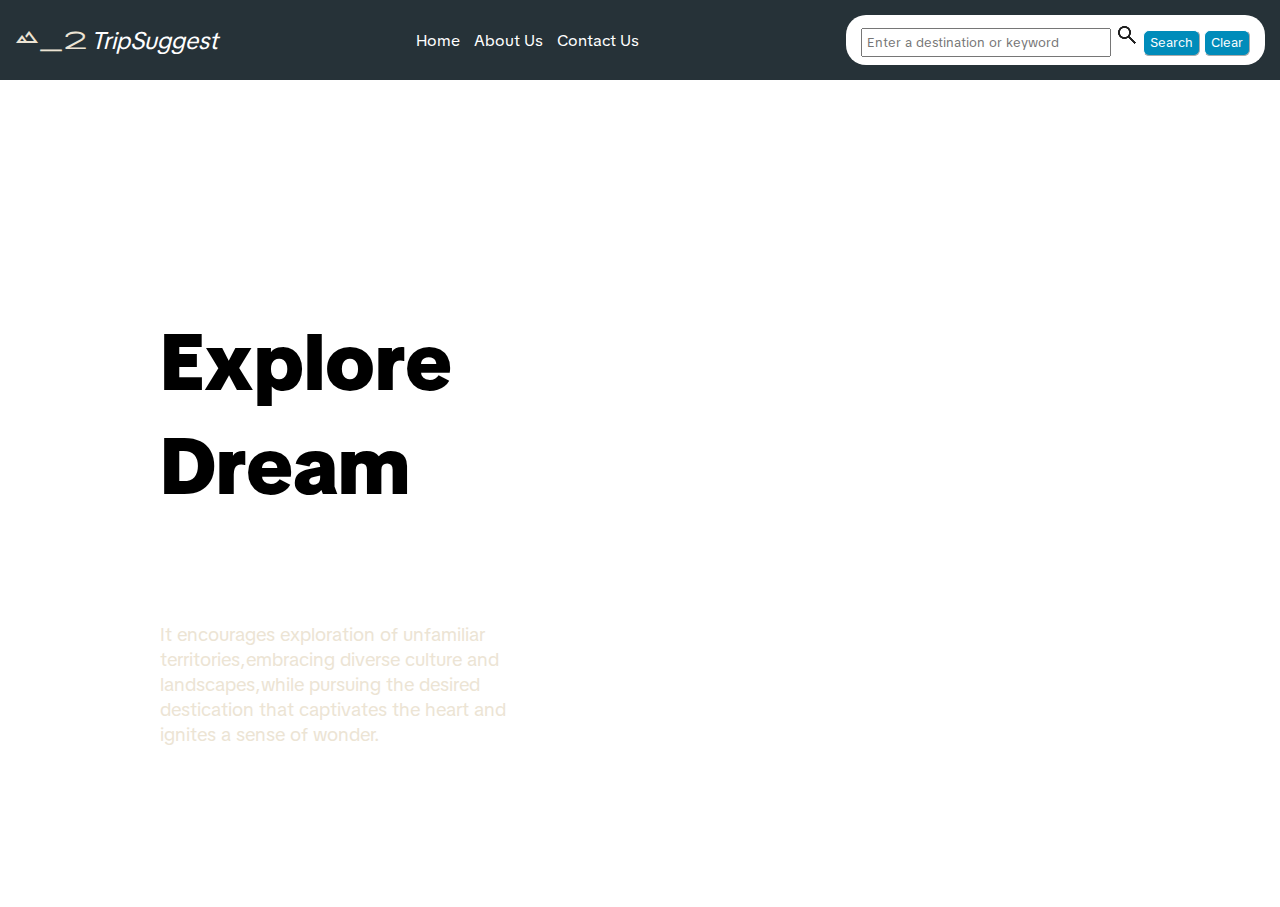
<file: index.html>
<!DOCTYPE html>
<html lang="en">
<head>
    <meta charset="UTF-8">
    <meta name="viewport" content="width=device-width, initial-scale=1.0">
    <link rel="stylesheet" href="style.css">
    <link rel="stylesheet" href="https://fonts.googleapis.com/css2?family=Material+Symbols+Outlined:opsz,wght,FILL,GRAD@20..48,100..700,0..1,-50..200&icon_names=landscape_2" />
    <link href="https://fonts.googleapis.com/css2?family=Roboto:ital,wght@0,100..900;1,100..900&family=TikTok+Sans:opsz,wght@12..36,300..900&display=swap" rel="stylesheet">
    <title>TripSuggest</title>
</head>
<body>
    <!-- Nav bar --> 
     <nav class="nav">
        <div class="logo">
            <span class="material-symbols-outlined">landscape_2</span>
            <a href="index.html" id="logoname">TripSuggest</a>
        </div>
        <div class="navbar-1">
            <ul><li><a href="./index.html" id="home">Home</a></li>
                <li><a href="./about.html" id="about">About Us</a></li>
                <li><a href="./contact.html" id="home">Contact Us</a></li>
            </ul>
        </div>
        <div class="search">
            <input id="searchInput" class="searchinput" placeholder="Enter a destination or keyword" type="text">
            <img src="./assest/icons/search_24dp_1F1F1F_FILL0_wght400_GRAD0_opsz24.png" alt="search logo">
            <button onclick="searchKeyword()">Search</button>
            <button onclick="clearResults()">Clear</button>
        </div>
     </nav>

     <div id="results"></div>

     <!-- MainSection -->
     <div class="maincontent">
        <p class="header-1"> Explore <br>Dream<br></p>
        <p class="header-2"> Destination</p>
        <p class="content">It encourages exploration of unfamiliar<br>
            territories,embracing diverse culture and<br>
            landscapes,while pursuing the desired<br> 
            destication that captivates the heart and<br>
            ignites a sense of wonder.</p>
    </div>
    
    <script src="./travel_recommendation.js"></script>

</body>
</html>
</file>
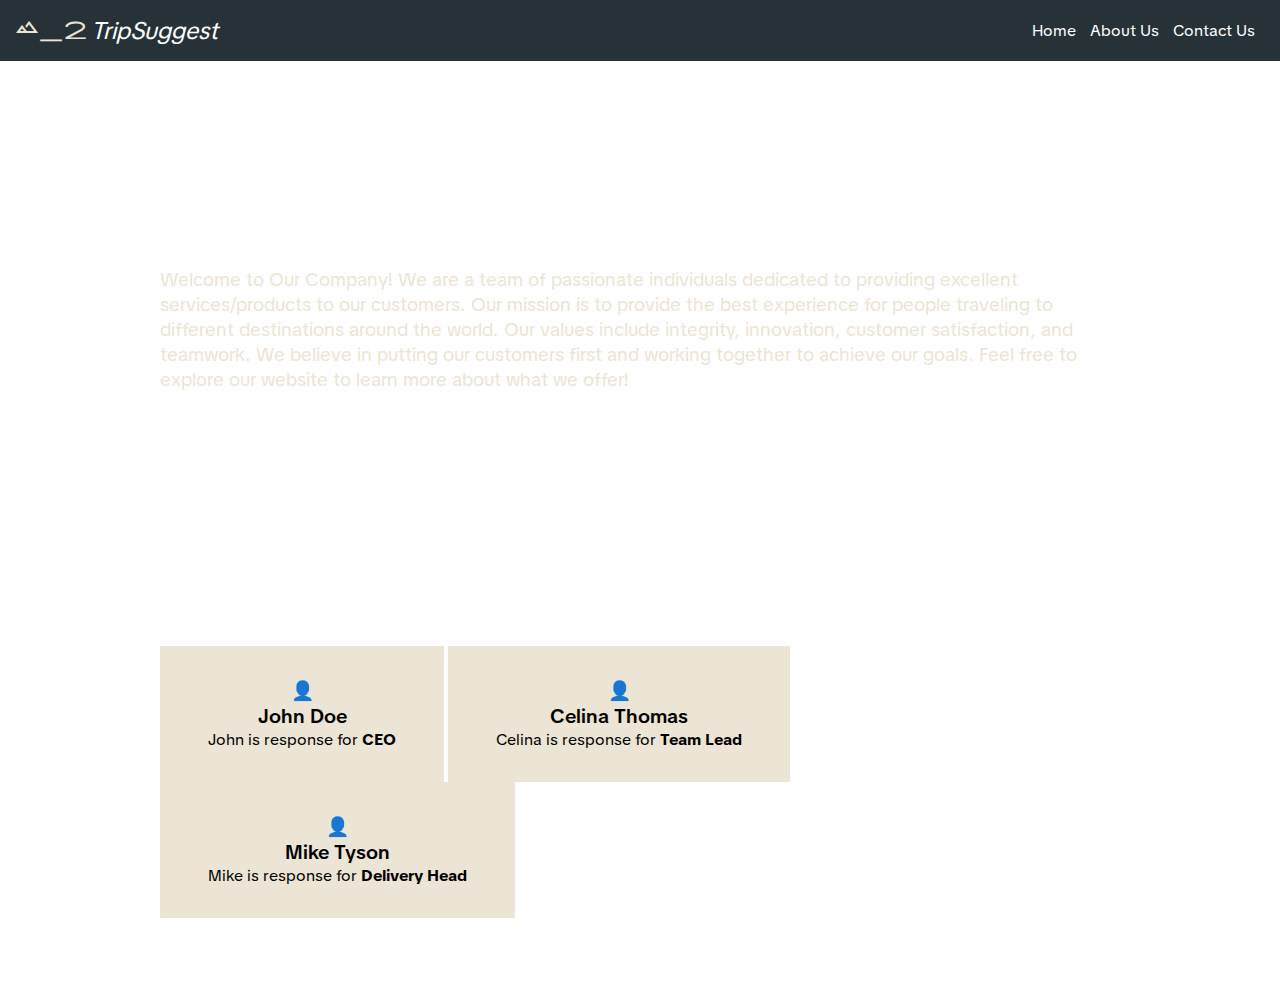
<file: about.html>
<!DOCTYPE html>
<html lang="en">
<head>
    <meta charset="UTF-8">
    <meta name="viewport" content="width=device-width, initial-scale=1.0">
    <link rel="stylesheet" href="style.css">
    <link rel="stylesheet" href="https://fonts.googleapis.com/css2?family=Material+Symbols+Outlined:opsz,wght,FILL,GRAD@20..48,100..700,0..1,-50..200&icon_names=landscape_2" />
    <link href="https://fonts.googleapis.com/css2?family=Roboto:ital,wght@0,100..900;1,100..900&family=TikTok+Sans:opsz,wght@12..36,300..900&display=swap" rel="stylesheet">
    <title>About Us</title>
</head>
<body>
     <!-- Nav bar --> 
     <nav class="nav">
        <div class="logo">
            <span class="material-symbols-outlined">landscape_2</span>
            <a href="index.html" id="logoname">TripSuggest</a>
        </div>
        <div class="navbar-1">
            <ul><li><a href="./index.html" id="home">Home</a></li>
                <li><a href="./about.html" id="about">About Us</a></li>
                <li><a href="./contact.html" id="home">Contact Us</a></li>
            </ul>
        </div>
     </nav>
     <!-- about us -->
     <div id="About">
            <p class="aboutusheader">About Us</p>
            <div>
                <h3 class="aboutustxt">
                    Welcome to Our Company! We are a team of passionate individuals dedicated to providing excellent services/products to our customers. 
                    Our mission is to provide the best experience for people traveling to different destinations around the world. 
                    Our values include integrity, innovation, customer satisfaction, and teamwork. 
                    We believe in putting our customers first and working together to achieve
                    our goals. 
                    Feel free to explore our website to learn more about what we offer!
                </h3>
            </div>
        
     <!-- team member -->
      <div class="team">
        <p class="teamheader">Our Team</p>
            <div class="member"><h3>👤</h3><p class="name">John Doe</p><p class="res">John is response for <b>CEO</b> </p></div>
            <div class="member"><h3>👤</h3><p class="name">Celina Thomas</p><p class="res">Celina is response for <b>Team Lead</b></p></div>
            <div class="member"><h3>👤</h3><p class="name">Mike Tyson</p><p class="res">Mike is response for <b>Delivery Head</b></p></div>
      </div>
    </div>
</body>
</html>
</file>
<file: style.css>
*{
    margin: 0;
    padding: 0;
    box-sizing: border-box;
    font-family: "TikTok Sans", sans-serif;
}

body{
    background-image:url(https://cdn.pixabay.com/photo/2025/03/16/06/16/mountains-9473304_1280.jpg);
    background-repeat: no-repeat;
    background-size: cover;
    background-position: fixed;
  
}

nav{
    background-color:#263238;
    padding: 15px;
    display: flex;
    flex-direction: row;
    justify-content: space-between;
    align-items: center;
}


nav a{
    text-decoration: none; 
    color: #fff;
    font-weight: 30px;   
}

nav ul li{
    list-style-type: none;
    display: inline;
    margin-right: 10px;
    
}


.search{ 
    background-color:white;
    border-radius: 20px;
    padding: 8px 15px;
    align-items: center;
    justify-content: space-between;

}

#search-1{
    border-color: #263238;
    box-shadow: none;
    border-width: 1.5px;
}


button{
    border-radius: 6px;
    border-width: thin;
    padding: 3.5px 6px;
    background-color: #008CBA;
    color:white;
    border-color: white;
}

.logo{
    color: #ece4d4;
}

#logoname{
    font-size: 1.5rem;
    font-style: italic;
    font-weight: 400;
}

input[type="text"]{
    width: 250px;
    padding: 4px;
}

.maincontent{
    padding: 10rem 10rem;
}

.header-1{
    font-size: 5rem;
    font-weight: 900;
    color:black;
}

.header-2{
    font-size: 5rem;
    font-weight: 900;
    color:white;
}

.content{
    font-size: larger;
    font-weight: 400;
    color:#ece4d4;
}

.aboutusheader{
    font-size: 3rem;
    font-weight: 600;
    color:white;
    padding: 5rem 10rem 2rem;
}

.aboutustxt {
padding: 2rem 10rem;
font-weight: 400;
color: #ece4d4;
}


.team{
    padding: 5rem 10rem ;
}


.teamheader{
    font-size: 3rem;
    font-weight: 600;
    color:white;
    padding-bottom: 5rem;
   
}

.member{
background-color: #ece4d4;
display: inline-block;
justify-content: center;
align-items: center;
padding: 2rem 3rem;
text-align: center;
}

.name{
    font-size: 1.25rem;
    font-weight: 600;
}

.contact{
    text-align: left;
    padding: 2rem 10rem 2rem;
}

.contactustittle{
    font-size: 3rem;
    font-weight: 600;
    color:white;
    padding: 2rem 10rem 2rem;
}

.form{
    font-size: 1rem;
    font-weight: 600;
    color:#263238;
}

#contactForm input,
    #contactForm textarea {
      width: 60%;
      margin-bottom: 15px;
      padding: 8px;
    }
    #contactForm button {
      padding: 10px 20px;
      background-color: #007bff;
      color: white;
      border: none;
      cursor: pointer;
    }

    #results {
  display: flex;
  flex-wrap: wrap;
  gap: 25px;
  margin-top: 30px;
  justify-content: center;
}

.card {
  background: rgba(255, 255, 255, 0.1);
  backdrop-filter: blur(8px);
  border-radius: 12px;
  padding: 15px;
  width: 300px;
  color: white;
  box-shadow: 0 4px 12px rgba(0, 0, 0, 0.3);
  text-align: center;
}

.card img {
  width: 100%;
  height: 180px;
  object-fit: cover;
  border-radius: 10px;
  margin-bottom: 10px;
}
#results {
  display: flex;
  flex-wrap: wrap;
  justify-content: center;
  gap: 20px;
  padding: 20px;
}
</file>
